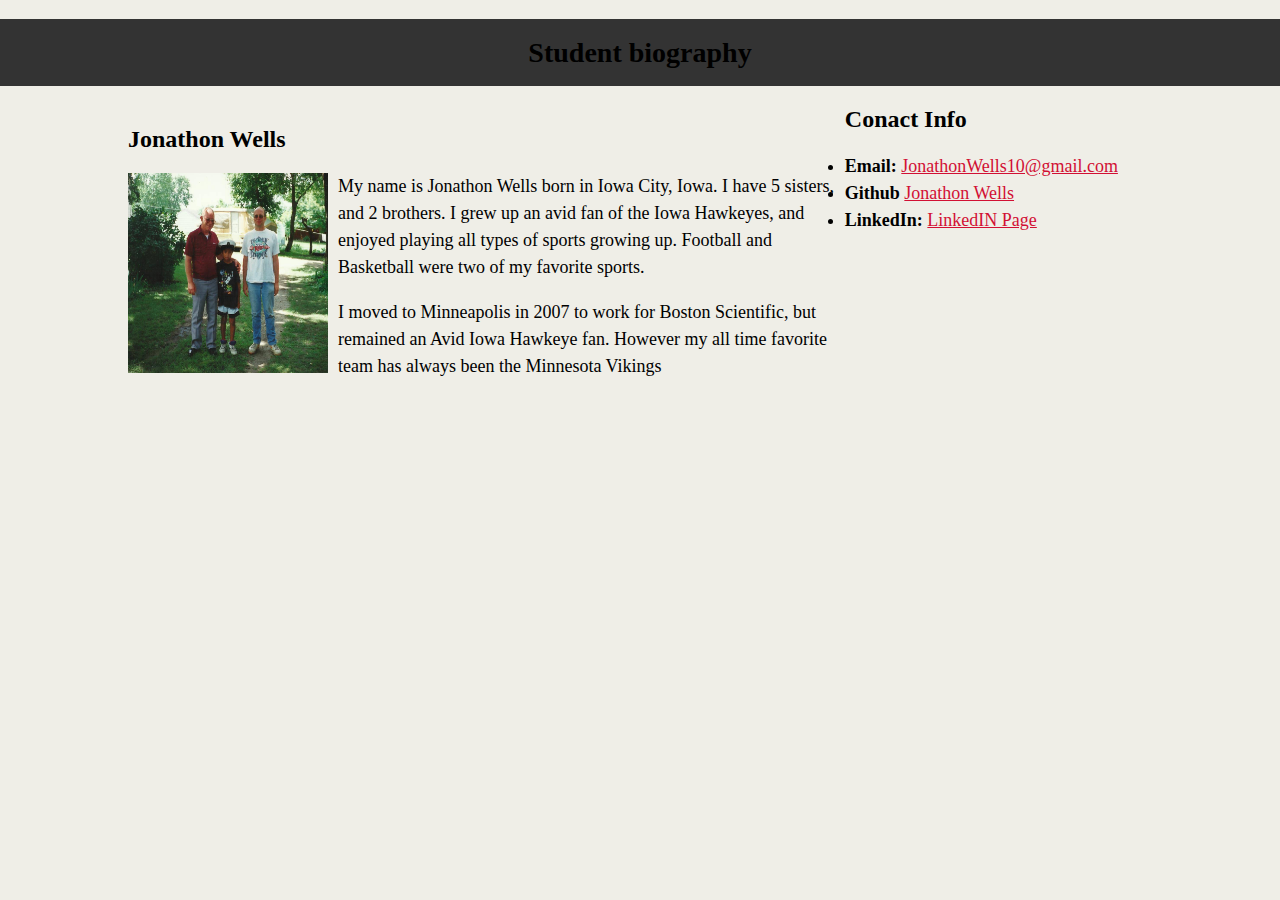
<file: bio.html>
<!DOCTYPE html>
<html lang="en-us">

<!--The head is displayed on the Tab-->
<head>
  <meta charset="UTF-8">
  <title>Learning to Code</title>

</head>

<!--This line links your HTML to the CSS file-->
<link rel="stylesheet" type="text/css" href="wellsBio.css">


<!--Body contains the main content of the page-->
<body>
  <header>
    <h1>Student biography</h1>
  </header>

    <div class="container">

      <section id="main-bio">

          <h2>Jonathon Wells</h2>

          <img id="bio-image" src="3 Johns.jpg" alt="Jonathon Wells">

          <!-- <P> designates a paragraph -->
          <p>My name is Jonathon Wells born in Iowa City, Iowa.  I have 5 sisters, and 2 brothers.  I grew up an avid fan of the Iowa Hawkeyes, 
              and enjoyed playing all types of sports growing up.  Football and Basketball were two of my favorite sports. </p>
          
          <p> I moved to Minneapolis in 2007 to work for Boston Scientific, but remained an Avid Iowa Hawkeye fan. However my all time favorite team has always been the Minnesota Vikings</p>
      </section>

      <section id-"contact-info">
        <h2>Conact Info</h2>
          <ul>
            <li><strong>Email:</strong> <a href="#">JonathonWells10@gmail.com</a></li>
            <li><strong>Github</strong> <a href="#">Jonathon Wells</a></li>
            <li><strong>LinkedIn:</strong> <a href="#">LinkedIN Page</a></li>
          </ul>   
      </section>

    </div>

  </body>

</html>
</file>
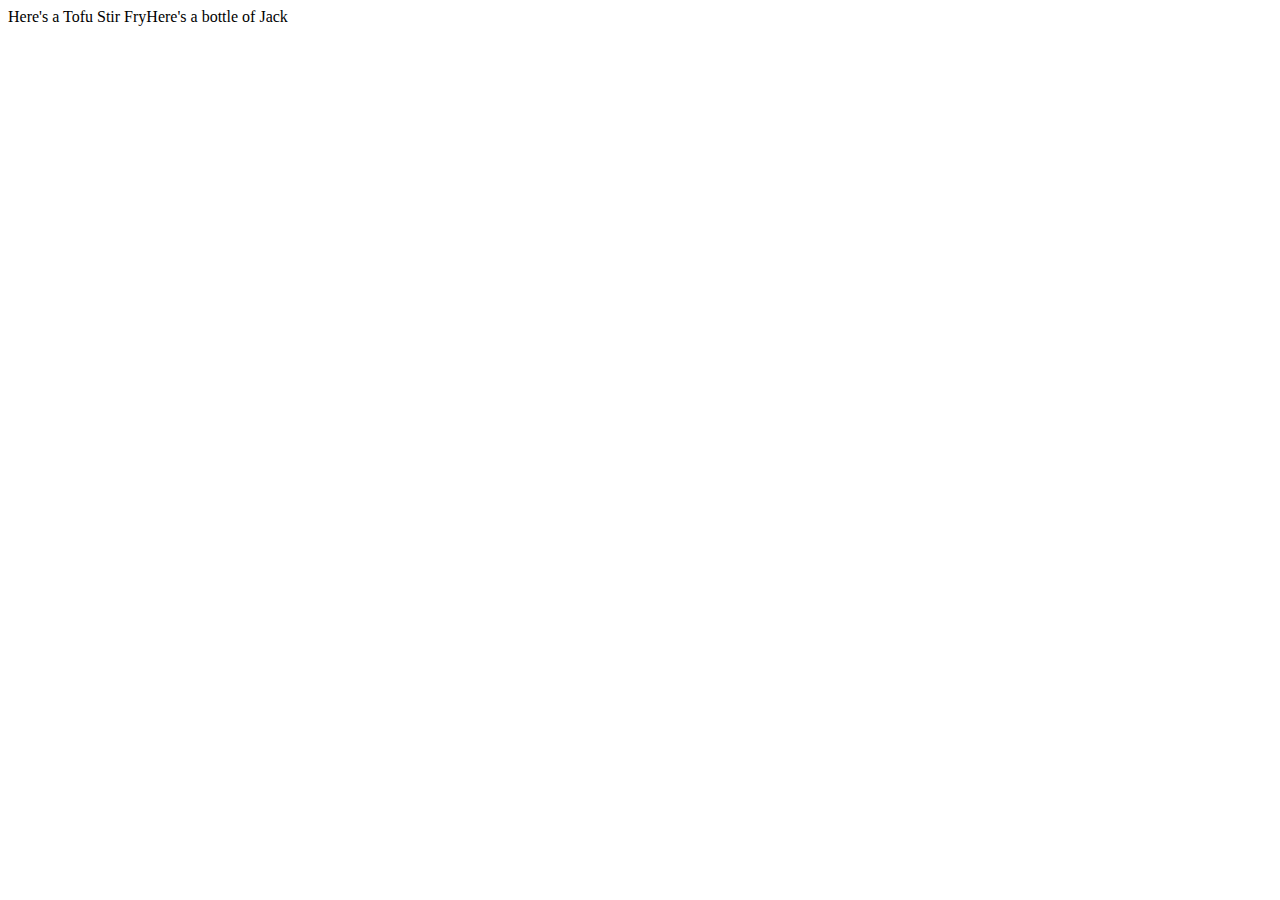
<file: codecreate.html>
<!DOCTYPE html>
<html lang="en-us">
  <head>
    <meta charset="UTF-8">
    <title>Sushi Prompt - Unsolved</title>
  </head>
  <body>

    <script type="text/javascript">

    // Write code here!
 
 var eatSteak = confirm ("Do you eat Steak");
 var whatYear = prompt ("What year were you born")
 
 
 if (eatSteak) {
     document.write("Here's a Steak Sandwich. ");
 }

 else{
     document.write("Here's a Tofu Stir Fry");
 }

 if (whatYear <= 1997) {
    document.write("Here's a bottle of Jack")
 }

 else {
     document.write("No drink for you")
 }

    </script>

  </body>
</html>
</file>
<file: wellsBio.css>
body {
    background-color: #efeee7;
    font-family: Georgia, 'Times New Roman', Times, serif;
    font: #333333;
    font-size: 18px;
    line-height: 150%;
    margin: 0;
    padding: 0;
}

header {
    background-color: #333333;
}

h1 {
    font: #eee;
    font-size: 28px;
    padding: 20px 0;
    margin-bottom: 20px;
    text-align: center;
}

h2 {
    font-size: 24px;
}

a {
    color: #d21034;
}

.container {
    width: 1024px;
    margin: 0 auto;
}

#main-bio,
#contact-bio,
#bio-image {
    float: left;
}

#main-bio {
    width: 70%;
    }

#contact-info {
    width: 30%;
}

#bio-image {
    width: 200px;
    height: 200px;
    margin-right: 10px;
}
</file>
